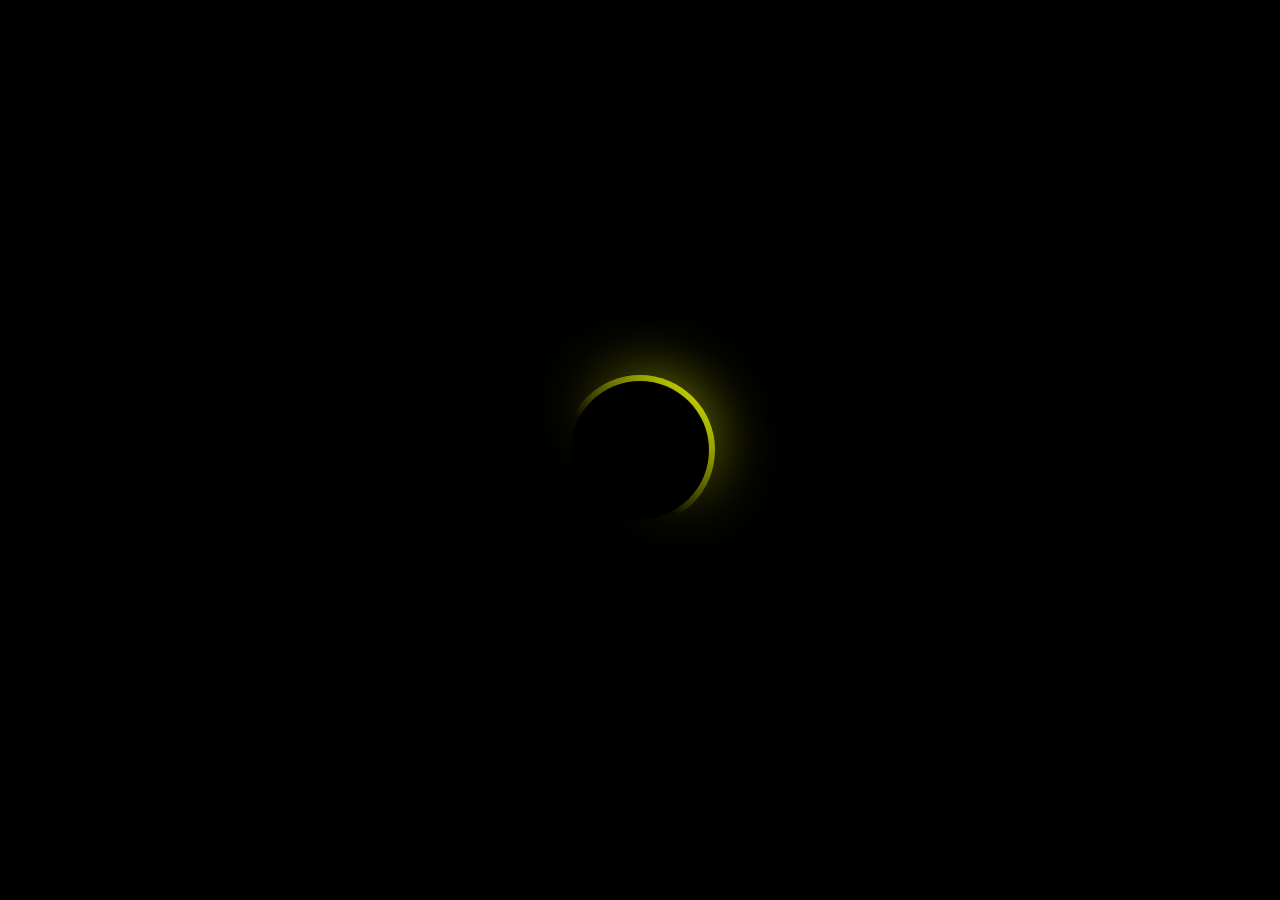
<file: cssloader/index.html>
<!DOCTYPE html>
<!--[if lt IE 7]>      <html class="no-js lt-ie9 lt-ie8 lt-ie7"> <![endif]-->
<!--[if IE 7]>         <html class="no-js lt-ie9 lt-ie8"> <![endif]-->
<!--[if IE 8]>         <html class="no-js lt-ie9"> <![endif]-->
<!--[if gt IE 8]><!--> <html class="no-js"> <!--<![endif]-->
    <head>
        <meta charset="utf-8">
        <meta http-equiv="X-UA-Compatible" content="IE=edge">
        <title></title>
        <meta name="description" content="">
        <meta name="viewport" content="width=device-width, initial-scale=1">
        <link rel="stylesheet" href="style.css">
    </head>
    <body>
        <!--[if lt IE 7]>
            <p class="browsehappy">You are using an <strong>outdated</strong> browser. Please <a href="#">upgrade your browser</a> to improve your experience.</p>
        <![endif]-->
        <div class="loader"></div>
        
        <script src="" async defer></script>
    </body>
</html>
</file>
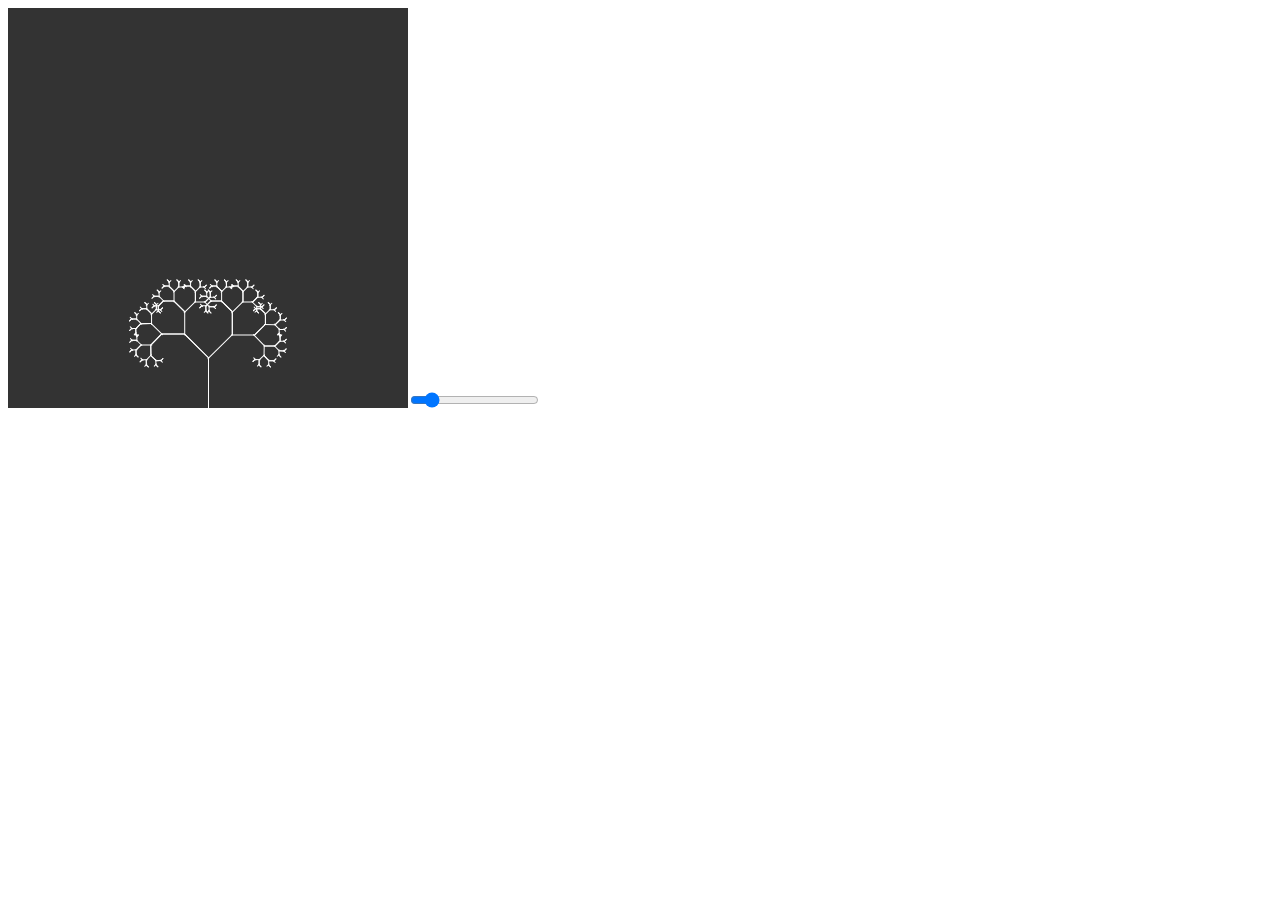
<file: fractaltree/index.html>
<html>
    <script language="javascript" type="text/javascript" src="index.js"></script>
    <script language="javascript" type="text/javascript" src="libraries/p5.js"></script>
    <script language="javascript" type="text/javascript" src="libraries/p5.dom.js"></script>
    <!-- <script language="javascript" type="text/javascript" src="snake.js"></script> -->
</html>
</file>
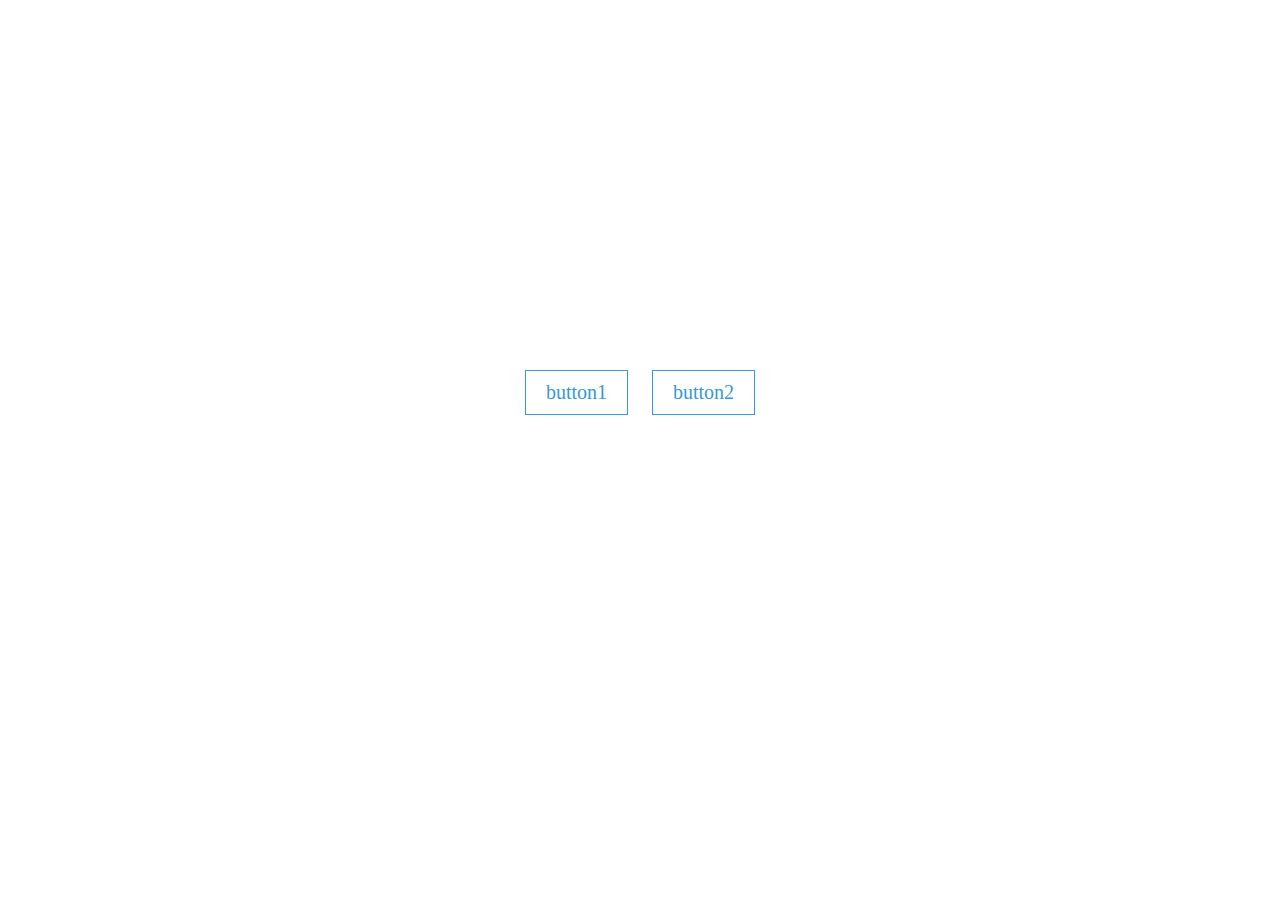
<file: hovereffects/index.html>
<!DOCTYPE html>
<!--[if lt IE 7]>      <html class="no-js lt-ie9 lt-ie8 lt-ie7"> <![endif]-->
<!--[if IE 7]>         <html class="no-js lt-ie9 lt-ie8"> <![endif]-->
<!--[if IE 8]>         <html class="no-js lt-ie9"> <![endif]-->
<!--[if gt IE 8]><!--> <html class="no-js"> <!--<![endif]-->
    <head>
        <meta charset="utf-8">
        <meta http-equiv="X-UA-Compatible" content="IE=edge">
        <title></title>
        <meta name="description" content="">
        <meta name="viewport" content="width=device-width, initial-scale=1">
        <link rel="stylesheet" href="style.css">
    </head>
    <body>
        <!--[if lt IE 7]>
            <p class="browsehappy">You are using an <strong>outdated</strong> browser. Please <a href="#">upgrade your browser</a> to improve your experience.</p>
        <![endif]-->
        <div class="container">
            <button class="btn btn1">button1</button>
            <button class="btn btn2">button2</button>
        </div>
            <script src="" async defer></script>
    </body>
</html>
</file>
<file: cssloader/style.css>
*{
    margin:0;
    padding:0;
    box-sizing: border-box;
}

body{
    display:flex;
    justify-content: center;
    align-items: center;
    min-height: 100vh;
    background: #000;
}

.loader{
    position: relative;
    width: 150px;
    height: 150px;
    border-radius: 50%;
    background: linear-gradient(45deg, transparent, transparent 40% ,#e5f403);
    animation: animate 2s linear infinite;
}

@keyframes animate{
    0% {
        transform: rotate(0deg);
        filter:hue-rotate(0deg);
    }

    100% {
        transform: rotate(360deg);
        filter:hue-rotate(360deg);

    }
}

.loader::before{
    content:"";
    position:absolute;
    top:6px;
    left:6px;
    right:6px;
    bottom:6px;
    background: #000;
    border-radius: 50%;
    z-index:1000;
}
.loader::after{
    content:"";
    position:absolute;
    top:0;
    left:0;
    right:0;
    bottom:0;
    background: linear-gradient(45deg, transparent, transparent 40% ,#e5f403);
    border-radius: 50%;
    z-index:1000;
    z-index:1;
    filter:blur(30px);
}
</file>
<file: hovereffects/style.css>
*{
    margin:0;
    padding:0;
}

.container{
    text-align: center;
    margin-top: 360px;
}

.btn{
    border:1px solid #3498db;
    background: none;
    padding: 10px 20px;
    font-size: 20px;
    font-family: "montserrat";
    cursor:pointer;
    margin: 10px;
    transition: 0.8s;
    position: relative;
    overflow: hidden;
}

.btn1 , .btn2{
    color:#3498db;
}

.btn1:hover, .btn2:hover{
    color:#fff;
}

.btn::before{
    content:"";
    position: absolute;
    left:0;
    width: 100%;
    height: 0%;
    background:#3498db ;
    z-index: -1;
    transition: 0.8s;
}

.btn1::before{
    top:0;
    border-radius: 0 0 50% 50%;
}
.btn1:hover::before{
    height:180%;
}

.btn2:before{
    bottom:0;
    border-radius:50% 50% 0 0 ;
}

.btn2:hover::before{
    height: 180%;
}
</file>
